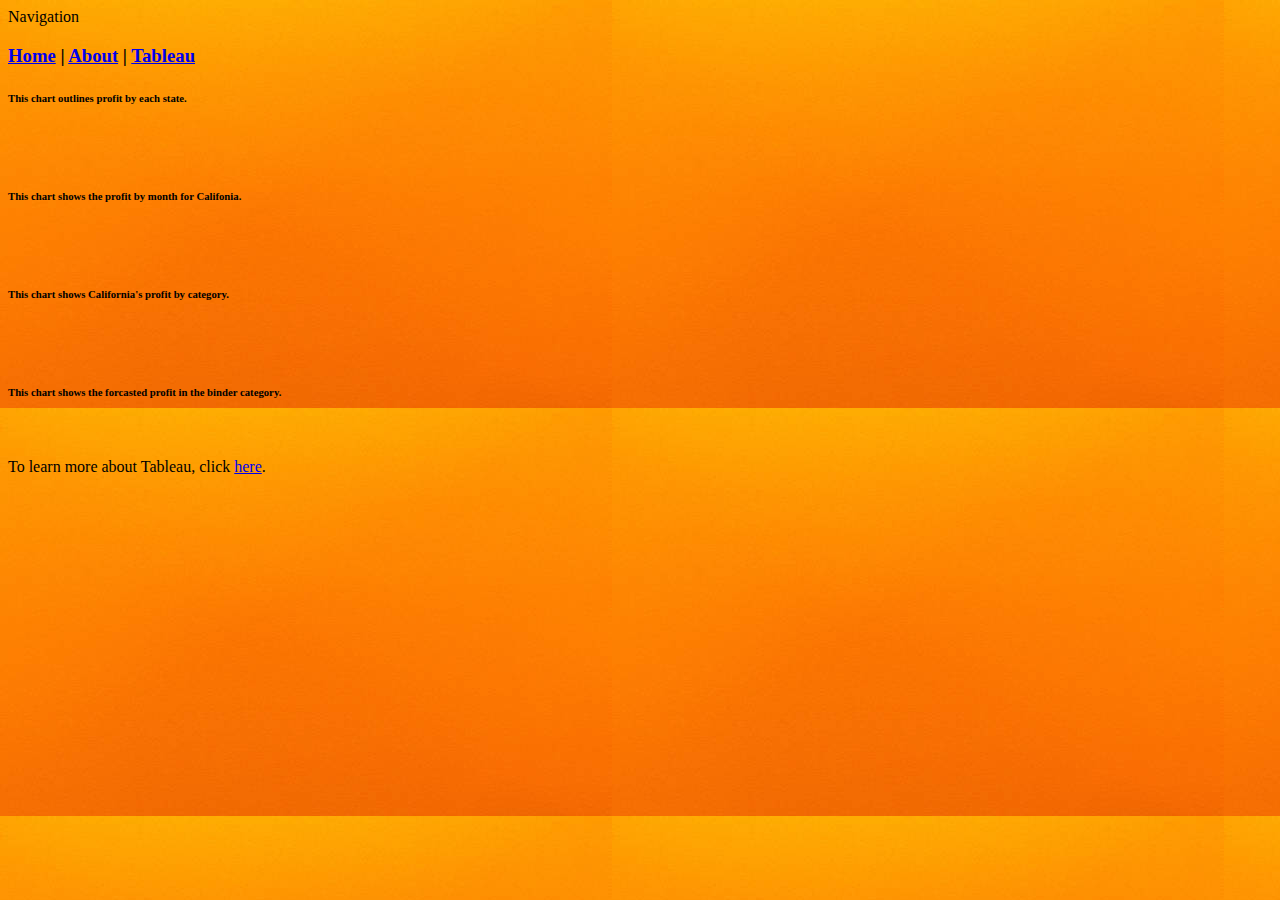
<file: html/tableau.html>
<!--Michael Andrew - 4/16/2022-->
<!DOCTYPE html>
    <Head>
        <Title> Michael Andrew - Tableau Page</Title>
        <div>Navigation</div>
        <!--expands and contracts horizontally as the page is resized, includes the intra-site navigation links here-->
        <h3>
            <a href="../index.html">Home</a> |
            <a href="about.html">About</a> |
            <a href="#">Tableau</a>
        </h3>
        <link href="../styles/bootstyles.css" rel="stylesheet" type="text/css">
    </Head>
    <body class="tabbg">
        <div class='tableauPlaceholder' id='viz1650140695044' style='position: relative'><noscript><a href='#'><img alt='Profit By State ' src='https:&#47;&#47;public.tableau.com&#47;static&#47;images&#47;Pr&#47;ProfitByState_16501406824970&#47;Sheet1&#47;1_rss.png' style='border: none' /></a></noscript><object class='tableauViz'  style='display:none;'><param name='host_url' value='https%3A%2F%2Fpublic.tableau.com%2F' /> <param name='embed_code_version' value='3' /> <param name='site_root' value='' /><param name='name' value='ProfitByState_16501406824970&#47;Sheet1' /><param name='tabs' value='no' /><param name='toolbar' value='yes' /><param name='static_image' value='https:&#47;&#47;public.tableau.com&#47;static&#47;images&#47;Pr&#47;ProfitByState_16501406824970&#47;Sheet1&#47;1.png' /> <param name='animate_transition' value='yes' /><param name='display_static_image' value='yes' /><param name='display_spinner' value='yes' /><param name='display_overlay' value='yes' /><param name='display_count' value='yes' /><param name='language' value='en-US' /><param name='filter' value='publish=yes' /></object></div>                <script type='text/javascript'>                    var divElement = document.getElementById('viz1650140695044');                    var vizElement = divElement.getElementsByTagName('object')[0];                    vizElement.style.width='100%';vizElement.style.height=(divElement.offsetWidth*0.75)+'px';                    var scriptElement = document.createElement('script');                    scriptElement.src = 'https://public.tableau.com/javascripts/api/viz_v1.js';                    vizElement.parentNode.insertBefore(scriptElement, vizElement);                </script>
        <h6>This chart outlines profit by each state.</h6>
        <br>
        <br>
        <div class='tableauPlaceholder' id='viz1650141124991' style='position: relative'><noscript><a href='#'><img alt='2 Year Monthly Profit ' src='https:&#47;&#47;public.tableau.com&#47;static&#47;images&#47;2Y&#47;2YearMonthlyProfit&#47;Sheet2&#47;1_rss.png' style='border: none' /></a></noscript><object class='tableauViz'  style='display:none;'><param name='host_url' value='https%3A%2F%2Fpublic.tableau.com%2F' /> <param name='embed_code_version' value='3' /> <param name='site_root' value='' /><param name='name' value='2YearMonthlyProfit&#47;Sheet2' /><param name='tabs' value='no' /><param name='toolbar' value='yes' /><param name='static_image' value='https:&#47;&#47;public.tableau.com&#47;static&#47;images&#47;2Y&#47;2YearMonthlyProfit&#47;Sheet2&#47;1.png' /> <param name='animate_transition' value='yes' /><param name='display_static_image' value='yes' /><param name='display_spinner' value='yes' /><param name='display_overlay' value='yes' /><param name='display_count' value='yes' /><param name='language' value='en-US' /><param name='filter' value='publish=yes' /></object></div>                <script type='text/javascript'>                    var divElement = document.getElementById('viz1650141124991');                    var vizElement = divElement.getElementsByTagName('object')[0];                    vizElement.style.width='100%';vizElement.style.height=(divElement.offsetWidth*0.75)+'px';                    var scriptElement = document.createElement('script');                    scriptElement.src = 'https://public.tableau.com/javascripts/api/viz_v1.js';                    vizElement.parentNode.insertBefore(scriptElement, vizElement);                </script>
        <h6>This chart shows the profit by month for Califonia.</h6>
        <br>
        <br>
        <div class='tableauPlaceholder' id='viz1650141356827' style='position: relative'><noscript><a href='#'><img alt='California Profit By Category ' src='https:&#47;&#47;public.tableau.com&#47;static&#47;images&#47;Ca&#47;CaliforniaProfitByCategory_16501413317670&#47;Sheet3&#47;1_rss.png' style='border: none' /></a></noscript><object class='tableauViz'  style='display:none;'><param name='host_url' value='https%3A%2F%2Fpublic.tableau.com%2F' /> <param name='embed_code_version' value='3' /> <param name='site_root' value='' /><param name='name' value='CaliforniaProfitByCategory_16501413317670&#47;Sheet3' /><param name='tabs' value='no' /><param name='toolbar' value='yes' /><param name='static_image' value='https:&#47;&#47;public.tableau.com&#47;static&#47;images&#47;Ca&#47;CaliforniaProfitByCategory_16501413317670&#47;Sheet3&#47;1.png' /> <param name='animate_transition' value='yes' /><param name='display_static_image' value='yes' /><param name='display_spinner' value='yes' /><param name='display_overlay' value='yes' /><param name='display_count' value='yes' /><param name='language' value='en-US' /><param name='filter' value='publish=yes' /></object></div>                <script type='text/javascript'>                    var divElement = document.getElementById('viz1650141356827');                    var vizElement = divElement.getElementsByTagName('object')[0];                    vizElement.style.width='100%';vizElement.style.height=(divElement.offsetWidth*0.75)+'px';                    var scriptElement = document.createElement('script');                    scriptElement.src = 'https://public.tableau.com/javascripts/api/viz_v1.js';                    vizElement.parentNode.insertBefore(scriptElement, vizElement);                </script>
        <h6>This chart shows California's profit by category.</h6>
        <br>
        <br>
        <div class='tableauPlaceholder' id='viz1650141481527' style='position: relative'><noscript><a href='#'><img alt='Forcasting Binders Profit ' src='https:&#47;&#47;public.tableau.com&#47;static&#47;images&#47;Fo&#47;ForcastingProfitBinders&#47;Sheet4&#47;1_rss.png' style='border: none' /></a></noscript><object class='tableauViz'  style='display:none;'><param name='host_url' value='https%3A%2F%2Fpublic.tableau.com%2F' /> <param name='embed_code_version' value='3' /> <param name='site_root' value='' /><param name='name' value='ForcastingProfitBinders&#47;Sheet4' /><param name='tabs' value='no' /><param name='toolbar' value='yes' /><param name='static_image' value='https:&#47;&#47;public.tableau.com&#47;static&#47;images&#47;Fo&#47;ForcastingProfitBinders&#47;Sheet4&#47;1.png' /> <param name='animate_transition' value='yes' /><param name='display_static_image' value='yes' /><param name='display_spinner' value='yes' /><param name='display_overlay' value='yes' /><param name='display_count' value='yes' /><param name='language' value='en-US' /><param name='filter' value='publish=yes' /></object></div>                <script type='text/javascript'>                    var divElement = document.getElementById('viz1650141481527');                    var vizElement = divElement.getElementsByTagName('object')[0];                    vizElement.style.width='100%';vizElement.style.height=(divElement.offsetWidth*0.75)+'px';                    var scriptElement = document.createElement('script');                    scriptElement.src = 'https://public.tableau.com/javascripts/api/viz_v1.js';                    vizElement.parentNode.insertBefore(scriptElement, vizElement);                </script>
        <h6>This chart shows the forcasted profit in the binder category.</h6>
        <br>
        <br>
        To learn more about Tableau, click <a href="https://www.tableau.com/" target="_blank" title="This is the Tableau home page.">here</a>.
        <!--expands and contracts vertically and horizontally as the page is resized, include the live Tableau dashboards here-->
    </body>
    <footer>
        <!--expands and contracts horizontally as the page is resized, include copyright, year, and your name, and any other info you want here (e.g., your social profile links)-->
    </footer>
</file>
<file: styles/bootstyles.css>
.tabbg{background-image: url('../images/orange.jpg');

}
</file>
